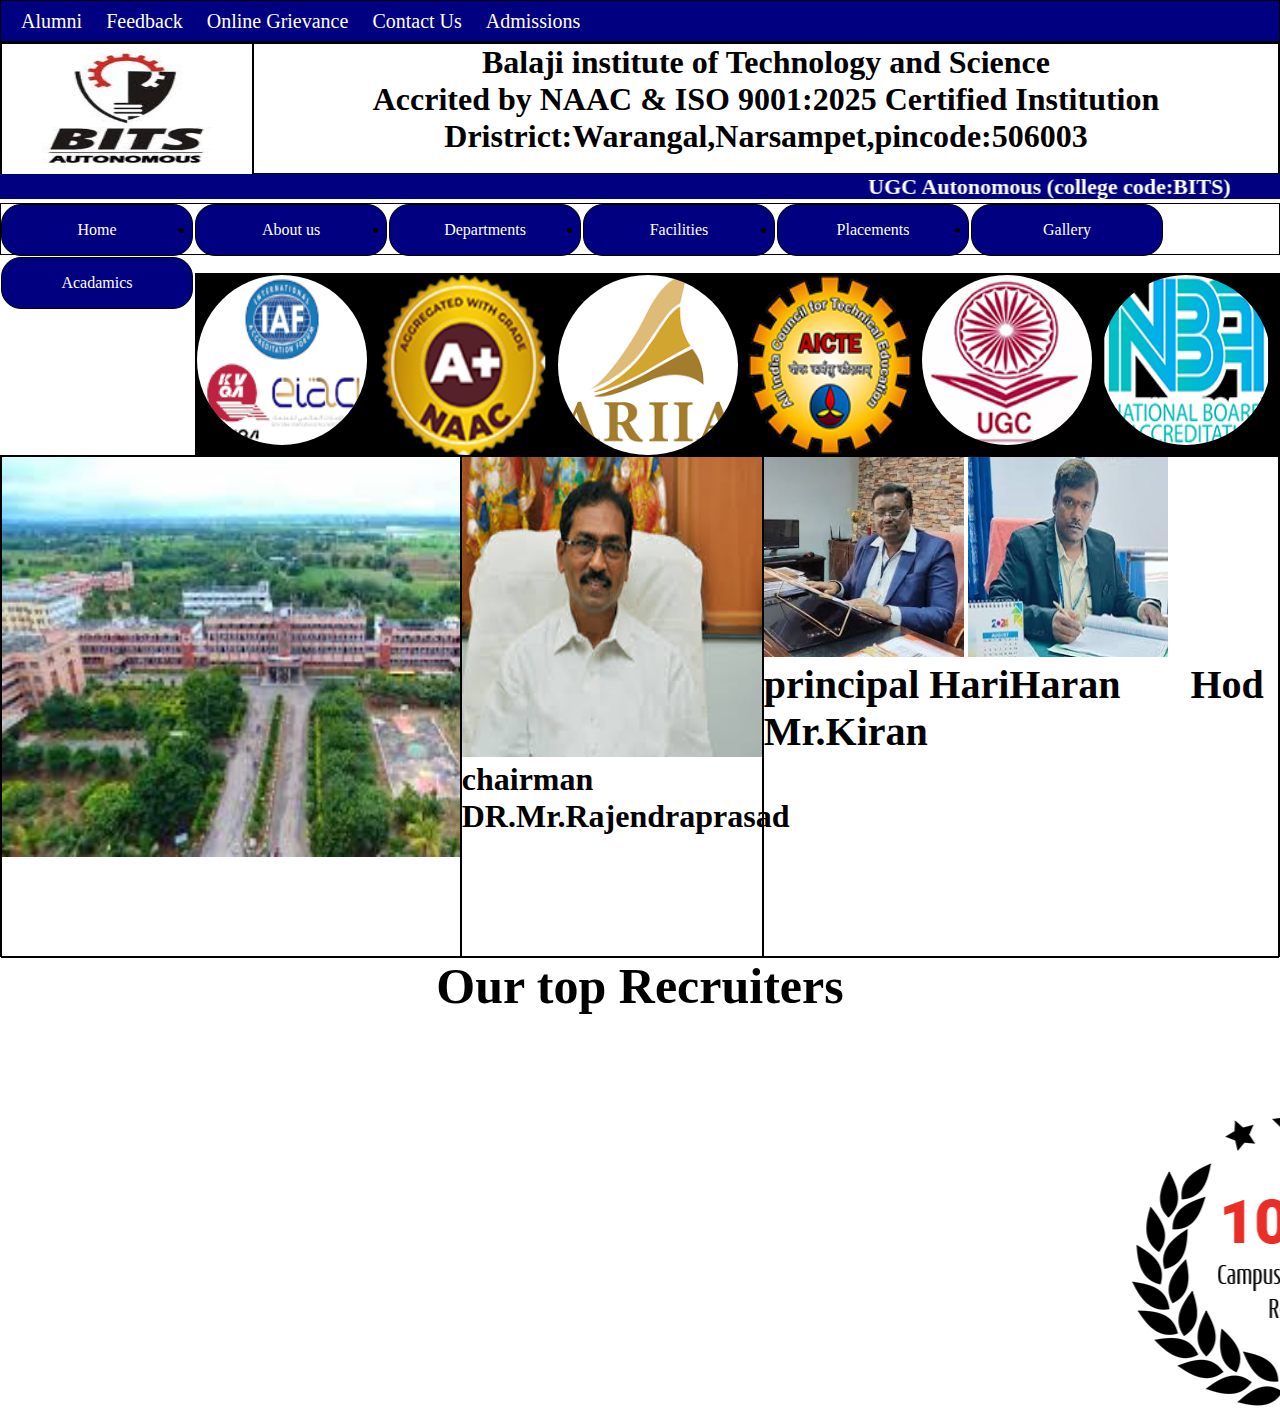
<file: index.html>
<!DOCTYPE html>
<html lang="en">
<head>
    <meta charset="UTF-8">
    <meta name="viewport" content="width=device-width, initial-scale=1.0">
    <title>BITS Website</title>
    <link rel="stylesheet" href="style.css">
</head>
<body>
    <div id="links">
        <a href="" id="text1">Alumni</a>
        <a href="" id="text2">Feedback</a>
        <a href="" id="text3">Online Grievance</a>
        <a href="contact.html" id="text4">Contact Us</a>
        <a href="" id="text5">Admissions</a>
    </div>
    <div class="out1"> 
        <div id="in1"><img src="logo2.jpeg" alt="" width="250px" height="130px"></a></div>
        <div id="in2">
            <h1 >Balaji institute of Technology and Science</h1>
            <p id="txt1">Accrited by NAAC & ISO 9001:2025 Certified Institution</p>
            <p id="txt2">Dristrict:Warangal,Narsampet,pincode:506003</p>


        </div>
    </div>
    <marquee behavior="alternate" direction="" id="ugc">UGC Autonomous (college code:BITS)</marquee>
    <div id="navbox">
        <ul>
            <li><a href="">Home</a></li>
            <li><a href="">About us</a></li>
            <li><a href="">Departments</a>
            <ul>
                <li><a href="">ECE</a></li>
                <li><a href="">CSE</a></li>
                <li><a href="">EEE</a></li>
                <li><a href="">Civil</a></li>
                <li><a href="">Mech</a></li>
              
            </ul>
        </li>
            <li><a href="">Facilities</a>
            <ul>
                <li><a href="">Bus</a></li>
                <li><a href="">Canteen</a></li>
                <li><a href="">Library</a></li>
                <li><a href="">Medical</a></li>
                <li><a href="">Seminar Hall</a></li>
            </ul>
            <li><a href="">Placements</a></li>
            <li><a href="">Gallery</a></li>
            <li><a href="">Acadamics</a></li>
        </ul>
    </div>
    <br>
<div class="logos">
    <div id="lg1"><img src="iso_logo.webp" alt="" height="170px" width="170px" style="border-radius:50%;"></div>
    <div id="lg2"><img src="NAAC-LOGO.png" alt="" height="180px" width="180px" style="border-radius: 50%;"></div>
    <div id="lg3"><img src="ariia_logo.png" alt="" height="180px" width="180px" style="border-radius: 50%;"></div>
    <div id="lg4"><img src="AICTE.png" alt="" height="180px" width="180px" style="border-radius: 50%"></div>
    <div id="lg5"><img src="autonomous2.jpg" alt="" height="170px" width="170px" style="border-radius: 50%;"></div>
    <div id="lg6"><img src="NBA.png" alt="" height="170px" width="170px" style="border-radius: 50%;"></div>
</div><div class="obox">
    <div id="inbox1"></div>
    <div id="inbox2">
        <img src="sir2.jpeg" alt="" width="300" height="300">
        <h1>chairman</h1>
        <h1>DR.Mr.Rajendraprasad</h1>
    </div>
    <div id="inbox3">
        <img src="sir1.jpeg" alt="" width="200" height="200">
        <img src="sir5.jpeg" alt="" width="200" height="200 margin-right:30px"><br>
      <span style="font-size: 40px; font-weight: bold; margin-right: 60px;">principal
        HariHaran
      </span><span style="font-size: 40px; font-weight: bold;">Hod Mr.Kiran</span><br>
    </div>
</div>
<div id="top">
    <h1 style="font-size: 50px; text-align: center;">Our top Recruiters</h1>
<marquee behavior="" direction="" scrollamount="20px">
    <img src="p1.png" alt="">
    <img src="clg6.jpeg" alt="" sizes="500px" width="500px">
    <img src="p2.png" alt="">
    <img src="p3.png" alt="" height="400px" width="400px">
    <img src="p4.png" alt="" height="400px" width="400px">
    <img src="p5.png" alt="" height="300px" width="300px">
</marquee>    
</div>
</file>
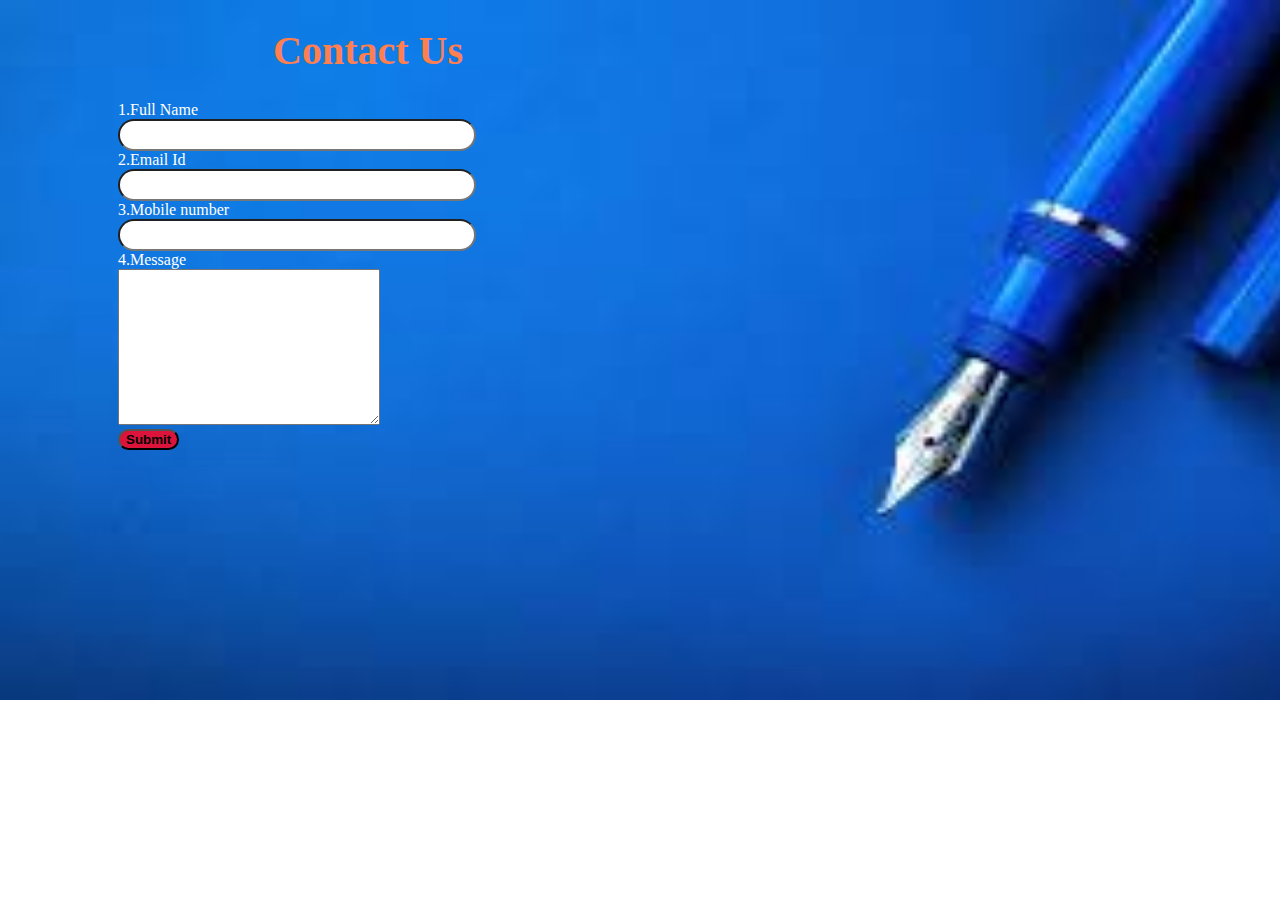
<file: contact.html>
<!DOCTYPE html>
<html lang="en">
<head>
    <meta charset="UTF-8">
    <meta name="viewport" content="width=device-width, initial-scale=1.0">
    <title>Contact</title>
    <link rel="stylesheet" href="contact.css">
</head>
<body>
    <form action="">
        <h1>Contact Us</h1>
        <label for="">1.Full Name</label><br>
        <input type="text"><br>
        <label for="">2.Email Id</label><br>
        <input type="email"><br>
        <label for="">3.Mobile number</label><br>
        <input type="tel"><br>
        <label for="">4.Message</label><br>
        <textarea name="" id="" cols="30" rows="10"></textarea><br>
        <button>Submit</button>
    </form>

    
</body>
</html>
</file>
<file: style.css>
*{
    margin: 0px;
    padding:0px;
}
#links{
    border: solid 1px;
    height: 40px;
    background-color:navy;
    line-height: 40px;
}
#text1,#text2,#text3,#text4,#text5{
    
    color:white;
    font-size: 20px;
    text-decoration: none;
    padding-right: 20px;
}
#text1{
    padding-left: 20px;
}
.out1{
    border: solid 1px;
    height: 130px;
    display: flex;
}
#in1,#in2{
    border: solid 1px;
    height: 130px;
}
#in1{
    width: 250px;
}
#in2{
    width: 1100px;
    text-align: center;
}
#clg{
    font-size: 50px;
    color: black;
}
#txt1,#txt2{
    font-size: 32px;
    font-weight: bold;
}
#ugc{
    background-color: navy;
    height: 25px;
    color: white;
    font-size: 22px;
    font-weight: bold;
}
#navbox{
    border: solid 1px;
    height: 50px;
}
ul li{
    border: solid 1px;
    height: 50px;
    width: 190px;
    float: left;
    background-color:navy;
    text-align: center;
    line-height: 50px;
    border-radius: 20px;
    margin-right: 2px;
    margin-bottom: 1px;
}
    ul li a{
        list-style: none;
        color: white;
        text-decoration: none;
    }
    ul li ul li{
        display: none;
    }
    ul li:hover ul li{
        display: block;
        z-index: 1;
        position: relative;
    }
    ul li:hover{
        background-color: blueviolet;
    }
    .logos{
        border: solid 1px;
        height: 180px;
        display: flex;
        justify-content: space-between;
         background-color:black;
    }
    #lg1,#lg2,#lg3,#lg4,#lg5,#lg6{
        border: solid 1px;
        height: 180px;
        width: 180px;
        border-radius: 50%;
       
    }
    .obox{
        border: solid 1px;
        height: 500px;
        display: flex;
        justify-content: space-between;
    }
    #inbox1,#inbox2,#inbox3{
        border: solid 1px;
        height: 500px;
    }
    #inbox1{
        width: 600px;
        background-image: url(clg1.jpeg);
        background-repeat: no-repeat;
        background-size: 600px 400px;
        animation-name: imgchange;
        animation-duration: 10s;
        animation-iteration-count: infinite;
    }
    @keyframes imgchange{
        0%{
            background-image: url(clg3.jpeg);
        }
        10%{
            background-image: url(clg4.jpeg);
        }
        20%{
            background-image: url(clg5.jpeg);
        }
        30%{
            background-image: url(clg6.jpeg);
        }
    }

    #inbox2,#inbox2{
        width: 300px;
        
    }
</file>
<file: contact.css>
body{
    background-image: url(pen4.jpeg);
    background-repeat: no-repeat;
    background-size: 1400px 700px;
}
form{
    border: solid 1px white hidden;
    width: 500px;
    padding-left: 10px;
    margin-left: 100px;
}
h1{
    color: coral;
    font-size: 40px;
    text-align: center;
    font-weight: bold;
}
label{
    color: white;
}
input{
    height: 26px;
    width: 350px;
    border-radius: 20px;
}
button{
    background-color:crimson;
    border-radius: 20px;
    font-weight: bold;
}
button:hover{
    background-color: cornsilk;
}
</file>
